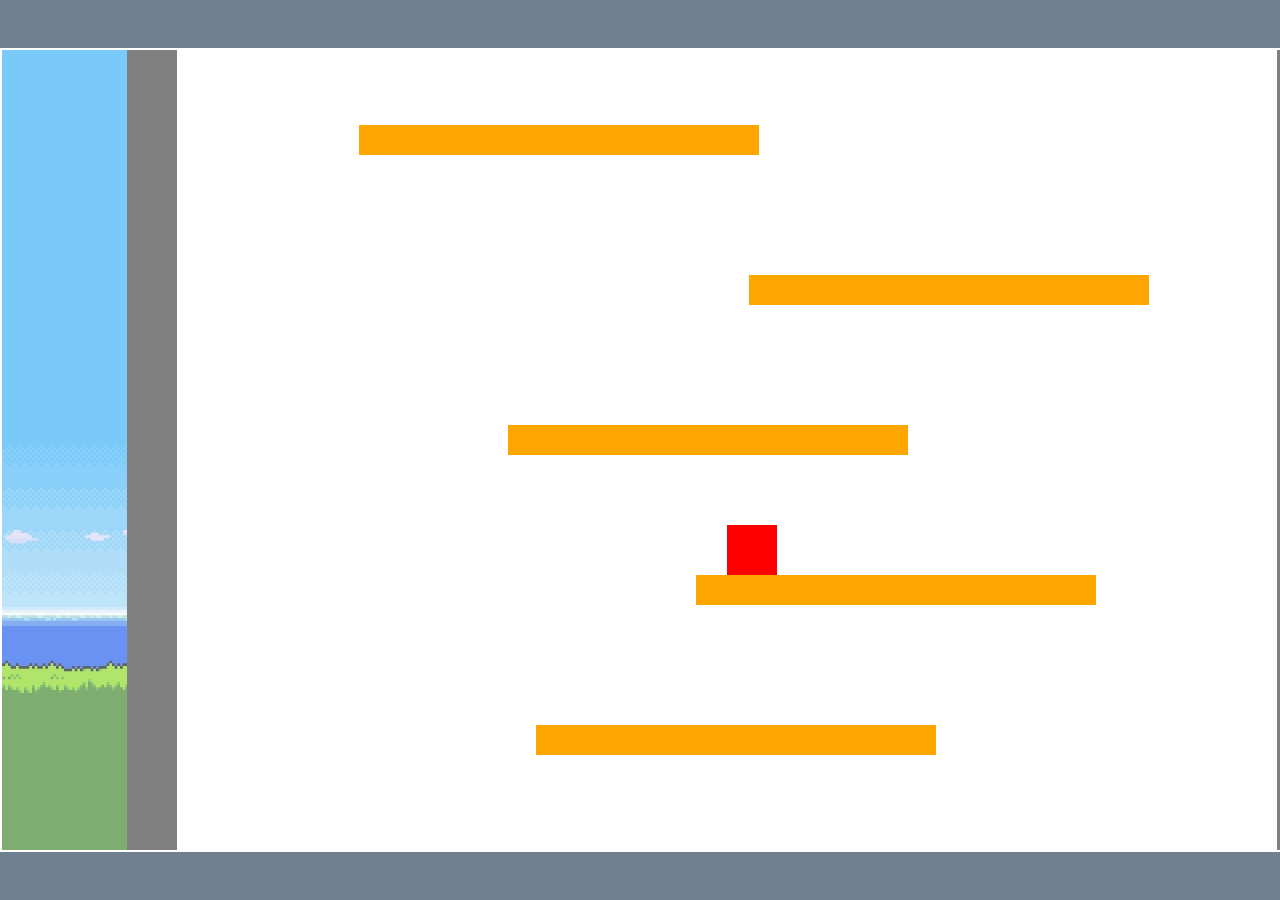
<file: towerjumper/index.html>
<html>	
	<!--
	// Testplatform for some 2D experiments
	// currently very underdeveloped, its just for fun   
	//
	//
	-->
	
	<head>
		<meta charset="utf-8">
		<title>2D Testplattform</title>
		<meta name="viewport" content="width=device-width, user-scalable=no, initial-scale=1, maximum-scale=1">
		<!-- Includes -->
		<link rel="stylesheet" href="styles.css?v=1.0">
		<script src="https://ajax.googleapis.com/ajax/libs/jquery/1.11.3/jquery.min.js"></script>
		<script src="game.js"></script>
	</head>
	<body>
		<div id="my2djumper">
			<div id="camera">
				<div id="gamespace">
				</div>	
			</div>
		</div>
	</body>
</html>
</file>
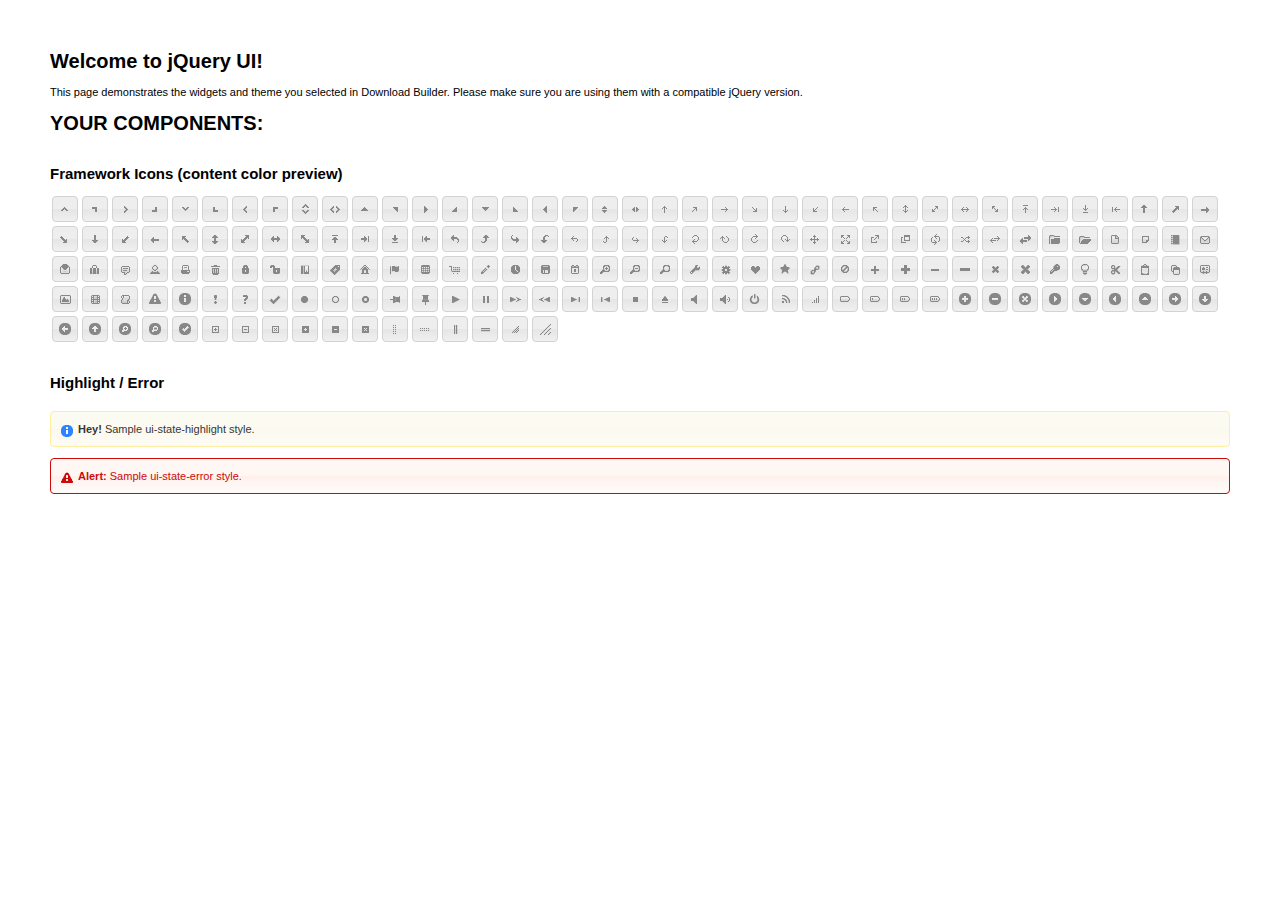
<file: otssaberbuilder/jquery-ui/index.html>
<!doctype html>
<html lang="us">
<head>
	<meta charset="utf-8">
	<title>jQuery UI Example Page</title>
	<link href="jquery-ui.css" rel="stylesheet">
	<style>
	body{
		font: 62.5% "Trebuchet MS", sans-serif;
		margin: 50px;
	}
	.demoHeaders {
		margin-top: 2em;
	}
	#dialog-link {
		padding: .4em 1em .4em 20px;
		text-decoration: none;
		position: relative;
	}
	#dialog-link span.ui-icon {
		margin: 0 5px 0 0;
		position: absolute;
		left: .2em;
		top: 50%;
		margin-top: -8px;
	}
	#icons {
		margin: 0;
		padding: 0;
	}
	#icons li {
		margin: 2px;
		position: relative;
		padding: 4px 0;
		cursor: pointer;
		float: left;
		list-style: none;
	}
	#icons span.ui-icon {
		float: left;
		margin: 0 4px;
	}
	.fakewindowcontain .ui-widget-overlay {
		position: absolute;
	}
	select {
		width: 200px;
	}
	</style>
</head>
<body>

<h1>Welcome to jQuery UI!</h1>

<div class="ui-widget">
	<p>This page demonstrates the widgets and theme you selected in Download Builder. Please make sure you are using them with a compatible jQuery version.</p>
</div>

<h1>YOUR COMPONENTS:</h1>












<h2 class="demoHeaders">Framework Icons (content color preview)</h2>
<ul id="icons" class="ui-widget ui-helper-clearfix">
	<li class="ui-state-default ui-corner-all" title=".ui-icon-carat-1-n"><span class="ui-icon ui-icon-carat-1-n"></span></li>
	<li class="ui-state-default ui-corner-all" title=".ui-icon-carat-1-ne"><span class="ui-icon ui-icon-carat-1-ne"></span></li>
	<li class="ui-state-default ui-corner-all" title=".ui-icon-carat-1-e"><span class="ui-icon ui-icon-carat-1-e"></span></li>
	<li class="ui-state-default ui-corner-all" title=".ui-icon-carat-1-se"><span class="ui-icon ui-icon-carat-1-se"></span></li>
	<li class="ui-state-default ui-corner-all" title=".ui-icon-carat-1-s"><span class="ui-icon ui-icon-carat-1-s"></span></li>
	<li class="ui-state-default ui-corner-all" title=".ui-icon-carat-1-sw"><span class="ui-icon ui-icon-carat-1-sw"></span></li>
	<li class="ui-state-default ui-corner-all" title=".ui-icon-carat-1-w"><span class="ui-icon ui-icon-carat-1-w"></span></li>
	<li class="ui-state-default ui-corner-all" title=".ui-icon-carat-1-nw"><span class="ui-icon ui-icon-carat-1-nw"></span></li>
	<li class="ui-state-default ui-corner-all" title=".ui-icon-carat-2-n-s"><span class="ui-icon ui-icon-carat-2-n-s"></span></li>
	<li class="ui-state-default ui-corner-all" title=".ui-icon-carat-2-e-w"><span class="ui-icon ui-icon-carat-2-e-w"></span></li>
	<li class="ui-state-default ui-corner-all" title=".ui-icon-triangle-1-n"><span class="ui-icon ui-icon-triangle-1-n"></span></li>
	<li class="ui-state-default ui-corner-all" title=".ui-icon-triangle-1-ne"><span class="ui-icon ui-icon-triangle-1-ne"></span></li>
	<li class="ui-state-default ui-corner-all" title=".ui-icon-triangle-1-e"><span class="ui-icon ui-icon-triangle-1-e"></span></li>
	<li class="ui-state-default ui-corner-all" title=".ui-icon-triangle-1-se"><span class="ui-icon ui-icon-triangle-1-se"></span></li>
	<li class="ui-state-default ui-corner-all" title=".ui-icon-triangle-1-s"><span class="ui-icon ui-icon-triangle-1-s"></span></li>
	<li class="ui-state-default ui-corner-all" title=".ui-icon-triangle-1-sw"><span class="ui-icon ui-icon-triangle-1-sw"></span></li>
	<li class="ui-state-default ui-corner-all" title=".ui-icon-triangle-1-w"><span class="ui-icon ui-icon-triangle-1-w"></span></li>
	<li class="ui-state-default ui-corner-all" title=".ui-icon-triangle-1-nw"><span class="ui-icon ui-icon-triangle-1-nw"></span></li>
	<li class="ui-state-default ui-corner-all" title=".ui-icon-triangle-2-n-s"><span class="ui-icon ui-icon-triangle-2-n-s"></span></li>
	<li class="ui-state-default ui-corner-all" title=".ui-icon-triangle-2-e-w"><span class="ui-icon ui-icon-triangle-2-e-w"></span></li>
	<li class="ui-state-default ui-corner-all" title=".ui-icon-arrow-1-n"><span class="ui-icon ui-icon-arrow-1-n"></span></li>
	<li class="ui-state-default ui-corner-all" title=".ui-icon-arrow-1-ne"><span class="ui-icon ui-icon-arrow-1-ne"></span></li>
	<li class="ui-state-default ui-corner-all" title=".ui-icon-arrow-1-e"><span class="ui-icon ui-icon-arrow-1-e"></span></li>
	<li class="ui-state-default ui-corner-all" title=".ui-icon-arrow-1-se"><span class="ui-icon ui-icon-arrow-1-se"></span></li>
	<li class="ui-state-default ui-corner-all" title=".ui-icon-arrow-1-s"><span class="ui-icon ui-icon-arrow-1-s"></span></li>
	<li class="ui-state-default ui-corner-all" title=".ui-icon-arrow-1-sw"><span class="ui-icon ui-icon-arrow-1-sw"></span></li>
	<li class="ui-state-default ui-corner-all" title=".ui-icon-arrow-1-w"><span class="ui-icon ui-icon-arrow-1-w"></span></li>
	<li class="ui-state-default ui-corner-all" title=".ui-icon-arrow-1-nw"><span class="ui-icon ui-icon-arrow-1-nw"></span></li>
	<li class="ui-state-default ui-corner-all" title=".ui-icon-arrow-2-n-s"><span class="ui-icon ui-icon-arrow-2-n-s"></span></li>
	<li class="ui-state-default ui-corner-all" title=".ui-icon-arrow-2-ne-sw"><span class="ui-icon ui-icon-arrow-2-ne-sw"></span></li>
	<li class="ui-state-default ui-corner-all" title=".ui-icon-arrow-2-e-w"><span class="ui-icon ui-icon-arrow-2-e-w"></span></li>
	<li class="ui-state-default ui-corner-all" title=".ui-icon-arrow-2-se-nw"><span class="ui-icon ui-icon-arrow-2-se-nw"></span></li>
	<li class="ui-state-default ui-corner-all" title=".ui-icon-arrowstop-1-n"><span class="ui-icon ui-icon-arrowstop-1-n"></span></li>
	<li class="ui-state-default ui-corner-all" title=".ui-icon-arrowstop-1-e"><span class="ui-icon ui-icon-arrowstop-1-e"></span></li>
	<li class="ui-state-default ui-corner-all" title=".ui-icon-arrowstop-1-s"><span class="ui-icon ui-icon-arrowstop-1-s"></span></li>
	<li class="ui-state-default ui-corner-all" title=".ui-icon-arrowstop-1-w"><span class="ui-icon ui-icon-arrowstop-1-w"></span></li>
	<li class="ui-state-default ui-corner-all" title=".ui-icon-arrowthick-1-n"><span class="ui-icon ui-icon-arrowthick-1-n"></span></li>
	<li class="ui-state-default ui-corner-all" title=".ui-icon-arrowthick-1-ne"><span class="ui-icon ui-icon-arrowthick-1-ne"></span></li>
	<li class="ui-state-default ui-corner-all" title=".ui-icon-arrowthick-1-e"><span class="ui-icon ui-icon-arrowthick-1-e"></span></li>
	<li class="ui-state-default ui-corner-all" title=".ui-icon-arrowthick-1-se"><span class="ui-icon ui-icon-arrowthick-1-se"></span></li>
	<li class="ui-state-default ui-corner-all" title=".ui-icon-arrowthick-1-s"><span class="ui-icon ui-icon-arrowthick-1-s"></span></li>
	<li class="ui-state-default ui-corner-all" title=".ui-icon-arrowthick-1-sw"><span class="ui-icon ui-icon-arrowthick-1-sw"></span></li>
	<li class="ui-state-default ui-corner-all" title=".ui-icon-arrowthick-1-w"><span class="ui-icon ui-icon-arrowthick-1-w"></span></li>
	<li class="ui-state-default ui-corner-all" title=".ui-icon-arrowthick-1-nw"><span class="ui-icon ui-icon-arrowthick-1-nw"></span></li>
	<li class="ui-state-default ui-corner-all" title=".ui-icon-arrowthick-2-n-s"><span class="ui-icon ui-icon-arrowthick-2-n-s"></span></li>
	<li class="ui-state-default ui-corner-all" title=".ui-icon-arrowthick-2-ne-sw"><span class="ui-icon ui-icon-arrowthick-2-ne-sw"></span></li>
	<li class="ui-state-default ui-corner-all" title=".ui-icon-arrowthick-2-e-w"><span class="ui-icon ui-icon-arrowthick-2-e-w"></span></li>
	<li class="ui-state-default ui-corner-all" title=".ui-icon-arrowthick-2-se-nw"><span class="ui-icon ui-icon-arrowthick-2-se-nw"></span></li>
	<li class="ui-state-default ui-corner-all" title=".ui-icon-arrowthickstop-1-n"><span class="ui-icon ui-icon-arrowthickstop-1-n"></span></li>
	<li class="ui-state-default ui-corner-all" title=".ui-icon-arrowthickstop-1-e"><span class="ui-icon ui-icon-arrowthickstop-1-e"></span></li>
	<li class="ui-state-default ui-corner-all" title=".ui-icon-arrowthickstop-1-s"><span class="ui-icon ui-icon-arrowthickstop-1-s"></span></li>
	<li class="ui-state-default ui-corner-all" title=".ui-icon-arrowthickstop-1-w"><span class="ui-icon ui-icon-arrowthickstop-1-w"></span></li>
	<li class="ui-state-default ui-corner-all" title=".ui-icon-arrowreturnthick-1-w"><span class="ui-icon ui-icon-arrowreturnthick-1-w"></span></li>
	<li class="ui-state-default ui-corner-all" title=".ui-icon-arrowreturnthick-1-n"><span class="ui-icon ui-icon-arrowreturnthick-1-n"></span></li>
	<li class="ui-state-default ui-corner-all" title=".ui-icon-arrowreturnthick-1-e"><span class="ui-icon ui-icon-arrowreturnthick-1-e"></span></li>
	<li class="ui-state-default ui-corner-all" title=".ui-icon-arrowreturnthick-1-s"><span class="ui-icon ui-icon-arrowreturnthick-1-s"></span></li>
	<li class="ui-state-default ui-corner-all" title=".ui-icon-arrowreturn-1-w"><span class="ui-icon ui-icon-arrowreturn-1-w"></span></li>
	<li class="ui-state-default ui-corner-all" title=".ui-icon-arrowreturn-1-n"><span class="ui-icon ui-icon-arrowreturn-1-n"></span></li>
	<li class="ui-state-default ui-corner-all" title=".ui-icon-arrowreturn-1-e"><span class="ui-icon ui-icon-arrowreturn-1-e"></span></li>
	<li class="ui-state-default ui-corner-all" title=".ui-icon-arrowreturn-1-s"><span class="ui-icon ui-icon-arrowreturn-1-s"></span></li>
	<li class="ui-state-default ui-corner-all" title=".ui-icon-arrowrefresh-1-w"><span class="ui-icon ui-icon-arrowrefresh-1-w"></span></li>
	<li class="ui-state-default ui-corner-all" title=".ui-icon-arrowrefresh-1-n"><span class="ui-icon ui-icon-arrowrefresh-1-n"></span></li>
	<li class="ui-state-default ui-corner-all" title=".ui-icon-arrowrefresh-1-e"><span class="ui-icon ui-icon-arrowrefresh-1-e"></span></li>
	<li class="ui-state-default ui-corner-all" title=".ui-icon-arrowrefresh-1-s"><span class="ui-icon ui-icon-arrowrefresh-1-s"></span></li>
	<li class="ui-state-default ui-corner-all" title=".ui-icon-arrow-4"><span class="ui-icon ui-icon-arrow-4"></span></li>
	<li class="ui-state-default ui-corner-all" title=".ui-icon-arrow-4-diag"><span class="ui-icon ui-icon-arrow-4-diag"></span></li>
	<li class="ui-state-default ui-corner-all" title=".ui-icon-extlink"><span class="ui-icon ui-icon-extlink"></span></li>
	<li class="ui-state-default ui-corner-all" title=".ui-icon-newwin"><span class="ui-icon ui-icon-newwin"></span></li>
	<li class="ui-state-default ui-corner-all" title=".ui-icon-refresh"><span class="ui-icon ui-icon-refresh"></span></li>
	<li class="ui-state-default ui-corner-all" title=".ui-icon-shuffle"><span class="ui-icon ui-icon-shuffle"></span></li>
	<li class="ui-state-default ui-corner-all" title=".ui-icon-transfer-e-w"><span class="ui-icon ui-icon-transfer-e-w"></span></li>
	<li class="ui-state-default ui-corner-all" title=".ui-icon-transferthick-e-w"><span class="ui-icon ui-icon-transferthick-e-w"></span></li>
	<li class="ui-state-default ui-corner-all" title=".ui-icon-folder-collapsed"><span class="ui-icon ui-icon-folder-collapsed"></span></li>
	<li class="ui-state-default ui-corner-all" title=".ui-icon-folder-open"><span class="ui-icon ui-icon-folder-open"></span></li>
	<li class="ui-state-default ui-corner-all" title=".ui-icon-document"><span class="ui-icon ui-icon-document"></span></li>
	<li class="ui-state-default ui-corner-all" title=".ui-icon-document-b"><span class="ui-icon ui-icon-document-b"></span></li>
	<li class="ui-state-default ui-corner-all" title=".ui-icon-note"><span class="ui-icon ui-icon-note"></span></li>
	<li class="ui-state-default ui-corner-all" title=".ui-icon-mail-closed"><span class="ui-icon ui-icon-mail-closed"></span></li>
	<li class="ui-state-default ui-corner-all" title=".ui-icon-mail-open"><span class="ui-icon ui-icon-mail-open"></span></li>
	<li class="ui-state-default ui-corner-all" title=".ui-icon-suitcase"><span class="ui-icon ui-icon-suitcase"></span></li>
	<li class="ui-state-default ui-corner-all" title=".ui-icon-comment"><span class="ui-icon ui-icon-comment"></span></li>
	<li class="ui-state-default ui-corner-all" title=".ui-icon-person"><span class="ui-icon ui-icon-person"></span></li>
	<li class="ui-state-default ui-corner-all" title=".ui-icon-print"><span class="ui-icon ui-icon-print"></span></li>
	<li class="ui-state-default ui-corner-all" title=".ui-icon-trash"><span class="ui-icon ui-icon-trash"></span></li>
	<li class="ui-state-default ui-corner-all" title=".ui-icon-locked"><span class="ui-icon ui-icon-locked"></span></li>
	<li class="ui-state-default ui-corner-all" title=".ui-icon-unlocked"><span class="ui-icon ui-icon-unlocked"></span></li>
	<li class="ui-state-default ui-corner-all" title=".ui-icon-bookmark"><span class="ui-icon ui-icon-bookmark"></span></li>
	<li class="ui-state-default ui-corner-all" title=".ui-icon-tag"><span class="ui-icon ui-icon-tag"></span></li>
	<li class="ui-state-default ui-corner-all" title=".ui-icon-home"><span class="ui-icon ui-icon-home"></span></li>
	<li class="ui-state-default ui-corner-all" title=".ui-icon-flag"><span class="ui-icon ui-icon-flag"></span></li>
	<li class="ui-state-default ui-corner-all" title=".ui-icon-calculator"><span class="ui-icon ui-icon-calculator"></span></li>
	<li class="ui-state-default ui-corner-all" title=".ui-icon-cart"><span class="ui-icon ui-icon-cart"></span></li>
	<li class="ui-state-default ui-corner-all" title=".ui-icon-pencil"><span class="ui-icon ui-icon-pencil"></span></li>
	<li class="ui-state-default ui-corner-all" title=".ui-icon-clock"><span class="ui-icon ui-icon-clock"></span></li>
	<li class="ui-state-default ui-corner-all" title=".ui-icon-disk"><span class="ui-icon ui-icon-disk"></span></li>
	<li class="ui-state-default ui-corner-all" title=".ui-icon-calendar"><span class="ui-icon ui-icon-calendar"></span></li>
	<li class="ui-state-default ui-corner-all" title=".ui-icon-zoomin"><span class="ui-icon ui-icon-zoomin"></span></li>
	<li class="ui-state-default ui-corner-all" title=".ui-icon-zoomout"><span class="ui-icon ui-icon-zoomout"></span></li>
	<li class="ui-state-default ui-corner-all" title=".ui-icon-search"><span class="ui-icon ui-icon-search"></span></li>
	<li class="ui-state-default ui-corner-all" title=".ui-icon-wrench"><span class="ui-icon ui-icon-wrench"></span></li>
	<li class="ui-state-default ui-corner-all" title=".ui-icon-gear"><span class="ui-icon ui-icon-gear"></span></li>
	<li class="ui-state-default ui-corner-all" title=".ui-icon-heart"><span class="ui-icon ui-icon-heart"></span></li>
	<li class="ui-state-default ui-corner-all" title=".ui-icon-star"><span class="ui-icon ui-icon-star"></span></li>
	<li class="ui-state-default ui-corner-all" title=".ui-icon-link"><span class="ui-icon ui-icon-link"></span></li>
	<li class="ui-state-default ui-corner-all" title=".ui-icon-cancel"><span class="ui-icon ui-icon-cancel"></span></li>
	<li class="ui-state-default ui-corner-all" title=".ui-icon-plus"><span class="ui-icon ui-icon-plus"></span></li>
	<li class="ui-state-default ui-corner-all" title=".ui-icon-plusthick"><span class="ui-icon ui-icon-plusthick"></span></li>
	<li class="ui-state-default ui-corner-all" title=".ui-icon-minus"><span class="ui-icon ui-icon-minus"></span></li>
	<li class="ui-state-default ui-corner-all" title=".ui-icon-minusthick"><span class="ui-icon ui-icon-minusthick"></span></li>
	<li class="ui-state-default ui-corner-all" title=".ui-icon-close"><span class="ui-icon ui-icon-close"></span></li>
	<li class="ui-state-default ui-corner-all" title=".ui-icon-closethick"><span class="ui-icon ui-icon-closethick"></span></li>
	<li class="ui-state-default ui-corner-all" title=".ui-icon-key"><span class="ui-icon ui-icon-key"></span></li>
	<li class="ui-state-default ui-corner-all" title=".ui-icon-lightbulb"><span class="ui-icon ui-icon-lightbulb"></span></li>
	<li class="ui-state-default ui-corner-all" title=".ui-icon-scissors"><span class="ui-icon ui-icon-scissors"></span></li>
	<li class="ui-state-default ui-corner-all" title=".ui-icon-clipboard"><span class="ui-icon ui-icon-clipboard"></span></li>
	<li class="ui-state-default ui-corner-all" title=".ui-icon-copy"><span class="ui-icon ui-icon-copy"></span></li>
	<li class="ui-state-default ui-corner-all" title=".ui-icon-contact"><span class="ui-icon ui-icon-contact"></span></li>
	<li class="ui-state-default ui-corner-all" title=".ui-icon-image"><span class="ui-icon ui-icon-image"></span></li>
	<li class="ui-state-default ui-corner-all" title=".ui-icon-video"><span class="ui-icon ui-icon-video"></span></li>
	<li class="ui-state-default ui-corner-all" title=".ui-icon-script"><span class="ui-icon ui-icon-script"></span></li>
	<li class="ui-state-default ui-corner-all" title=".ui-icon-alert"><span class="ui-icon ui-icon-alert"></span></li>
	<li class="ui-state-default ui-corner-all" title=".ui-icon-info"><span class="ui-icon ui-icon-info"></span></li>
	<li class="ui-state-default ui-corner-all" title=".ui-icon-notice"><span class="ui-icon ui-icon-notice"></span></li>
	<li class="ui-state-default ui-corner-all" title=".ui-icon-help"><span class="ui-icon ui-icon-help"></span></li>
	<li class="ui-state-default ui-corner-all" title=".ui-icon-check"><span class="ui-icon ui-icon-check"></span></li>
	<li class="ui-state-default ui-corner-all" title=".ui-icon-bullet"><span class="ui-icon ui-icon-bullet"></span></li>
	<li class="ui-state-default ui-corner-all" title=".ui-icon-radio-off"><span class="ui-icon ui-icon-radio-off"></span></li>
	<li class="ui-state-default ui-corner-all" title=".ui-icon-radio-on"><span class="ui-icon ui-icon-radio-on"></span></li>
	<li class="ui-state-default ui-corner-all" title=".ui-icon-pin-w"><span class="ui-icon ui-icon-pin-w"></span></li>
	<li class="ui-state-default ui-corner-all" title=".ui-icon-pin-s"><span class="ui-icon ui-icon-pin-s"></span></li>
	<li class="ui-state-default ui-corner-all" title=".ui-icon-play"><span class="ui-icon ui-icon-play"></span></li>
	<li class="ui-state-default ui-corner-all" title=".ui-icon-pause"><span class="ui-icon ui-icon-pause"></span></li>
	<li class="ui-state-default ui-corner-all" title=".ui-icon-seek-next"><span class="ui-icon ui-icon-seek-next"></span></li>
	<li class="ui-state-default ui-corner-all" title=".ui-icon-seek-prev"><span class="ui-icon ui-icon-seek-prev"></span></li>
	<li class="ui-state-default ui-corner-all" title=".ui-icon-seek-end"><span class="ui-icon ui-icon-seek-end"></span></li>
	<li class="ui-state-default ui-corner-all" title=".ui-icon-seek-first"><span class="ui-icon ui-icon-seek-first"></span></li>
	<li class="ui-state-default ui-corner-all" title=".ui-icon-stop"><span class="ui-icon ui-icon-stop"></span></li>
	<li class="ui-state-default ui-corner-all" title=".ui-icon-eject"><span class="ui-icon ui-icon-eject"></span></li>
	<li class="ui-state-default ui-corner-all" title=".ui-icon-volume-off"><span class="ui-icon ui-icon-volume-off"></span></li>
	<li class="ui-state-default ui-corner-all" title=".ui-icon-volume-on"><span class="ui-icon ui-icon-volume-on"></span></li>
	<li class="ui-state-default ui-corner-all" title=".ui-icon-power"><span class="ui-icon ui-icon-power"></span></li>
	<li class="ui-state-default ui-corner-all" title=".ui-icon-signal-diag"><span class="ui-icon ui-icon-signal-diag"></span></li>
	<li class="ui-state-default ui-corner-all" title=".ui-icon-signal"><span class="ui-icon ui-icon-signal"></span></li>
	<li class="ui-state-default ui-corner-all" title=".ui-icon-battery-0"><span class="ui-icon ui-icon-battery-0"></span></li>
	<li class="ui-state-default ui-corner-all" title=".ui-icon-battery-1"><span class="ui-icon ui-icon-battery-1"></span></li>
	<li class="ui-state-default ui-corner-all" title=".ui-icon-battery-2"><span class="ui-icon ui-icon-battery-2"></span></li>
	<li class="ui-state-default ui-corner-all" title=".ui-icon-battery-3"><span class="ui-icon ui-icon-battery-3"></span></li>
	<li class="ui-state-default ui-corner-all" title=".ui-icon-circle-plus"><span class="ui-icon ui-icon-circle-plus"></span></li>
	<li class="ui-state-default ui-corner-all" title=".ui-icon-circle-minus"><span class="ui-icon ui-icon-circle-minus"></span></li>
	<li class="ui-state-default ui-corner-all" title=".ui-icon-circle-close"><span class="ui-icon ui-icon-circle-close"></span></li>
	<li class="ui-state-default ui-corner-all" title=".ui-icon-circle-triangle-e"><span class="ui-icon ui-icon-circle-triangle-e"></span></li>
	<li class="ui-state-default ui-corner-all" title=".ui-icon-circle-triangle-s"><span class="ui-icon ui-icon-circle-triangle-s"></span></li>
	<li class="ui-state-default ui-corner-all" title=".ui-icon-circle-triangle-w"><span class="ui-icon ui-icon-circle-triangle-w"></span></li>
	<li class="ui-state-default ui-corner-all" title=".ui-icon-circle-triangle-n"><span class="ui-icon ui-icon-circle-triangle-n"></span></li>
	<li class="ui-state-default ui-corner-all" title=".ui-icon-circle-arrow-e"><span class="ui-icon ui-icon-circle-arrow-e"></span></li>
	<li class="ui-state-default ui-corner-all" title=".ui-icon-circle-arrow-s"><span class="ui-icon ui-icon-circle-arrow-s"></span></li>
	<li class="ui-state-default ui-corner-all" title=".ui-icon-circle-arrow-w"><span class="ui-icon ui-icon-circle-arrow-w"></span></li>
	<li class="ui-state-default ui-corner-all" title=".ui-icon-circle-arrow-n"><span class="ui-icon ui-icon-circle-arrow-n"></span></li>
	<li class="ui-state-default ui-corner-all" title=".ui-icon-circle-zoomin"><span class="ui-icon ui-icon-circle-zoomin"></span></li>
	<li class="ui-state-default ui-corner-all" title=".ui-icon-circle-zoomout"><span class="ui-icon ui-icon-circle-zoomout"></span></li>
	<li class="ui-state-default ui-corner-all" title=".ui-icon-circle-check"><span class="ui-icon ui-icon-circle-check"></span></li>
	<li class="ui-state-default ui-corner-all" title=".ui-icon-circlesmall-plus"><span class="ui-icon ui-icon-circlesmall-plus"></span></li>
	<li class="ui-state-default ui-corner-all" title=".ui-icon-circlesmall-minus"><span class="ui-icon ui-icon-circlesmall-minus"></span></li>
	<li class="ui-state-default ui-corner-all" title=".ui-icon-circlesmall-close"><span class="ui-icon ui-icon-circlesmall-close"></span></li>
	<li class="ui-state-default ui-corner-all" title=".ui-icon-squaresmall-plus"><span class="ui-icon ui-icon-squaresmall-plus"></span></li>
	<li class="ui-state-default ui-corner-all" title=".ui-icon-squaresmall-minus"><span class="ui-icon ui-icon-squaresmall-minus"></span></li>
	<li class="ui-state-default ui-corner-all" title=".ui-icon-squaresmall-close"><span class="ui-icon ui-icon-squaresmall-close"></span></li>
	<li class="ui-state-default ui-corner-all" title=".ui-icon-grip-dotted-vertical"><span class="ui-icon ui-icon-grip-dotted-vertical"></span></li>
	<li class="ui-state-default ui-corner-all" title=".ui-icon-grip-dotted-horizontal"><span class="ui-icon ui-icon-grip-dotted-horizontal"></span></li>
	<li class="ui-state-default ui-corner-all" title=".ui-icon-grip-solid-vertical"><span class="ui-icon ui-icon-grip-solid-vertical"></span></li>
	<li class="ui-state-default ui-corner-all" title=".ui-icon-grip-solid-horizontal"><span class="ui-icon ui-icon-grip-solid-horizontal"></span></li>
	<li class="ui-state-default ui-corner-all" title=".ui-icon-gripsmall-diagonal-se"><span class="ui-icon ui-icon-gripsmall-diagonal-se"></span></li>
	<li class="ui-state-default ui-corner-all" title=".ui-icon-grip-diagonal-se"><span class="ui-icon ui-icon-grip-diagonal-se"></span></li>
</ul>















<!-- Highlight / Error -->
<h2 class="demoHeaders">Highlight / Error</h2>
<div class="ui-widget">
	<div class="ui-state-highlight ui-corner-all" style="margin-top: 20px; padding: 0 .7em;">
		<p><span class="ui-icon ui-icon-info" style="float: left; margin-right: .3em;"></span>
		<strong>Hey!</strong> Sample ui-state-highlight style.</p>
	</div>
</div>
<br>
<div class="ui-widget">
	<div class="ui-state-error ui-corner-all" style="padding: 0 .7em;">
		<p><span class="ui-icon ui-icon-alert" style="float: left; margin-right: .3em;"></span>
		<strong>Alert:</strong> Sample ui-state-error style.</p>
	</div>
</div>

<script src="external/jquery/jquery.js"></script>
<script src="jquery-ui.js"></script>
<script>
























// Hover states on the static widgets
$( "#dialog-link, #icons li" ).hover(
	function() {
		$( this ).addClass( "ui-state-hover" );
	},
	function() {
		$( this ).removeClass( "ui-state-hover" );
	}
);
</script>
</body>
</html>
</file>
<file: towerjumper/styles.css>
/* 1. General */
/* --------------------------------------------------------------------------------- */

body {
	height: 100%;
	margin: 0px;
	background-color: slategray;
	font-size: 1em;
}

#my2djumper {
	position: relative;
	width: 100%;
	height: 100%;
}

#camera {
	position: absolute;
	top: 50%;
	left: 0;
	right: 0;
	margin: auto;
	transform: translateY(-50%);
	width: 1500px;
	height: 800px;
	border: 2px solid white;
	overflow: hidden;
	background: url("background.png");
	background-size: contain;
}

#gamespace {
	position: absolute;
	background-color: beige;
}

.object {
	position: absolute;
}

.towerSegment {
	
}
</file>
